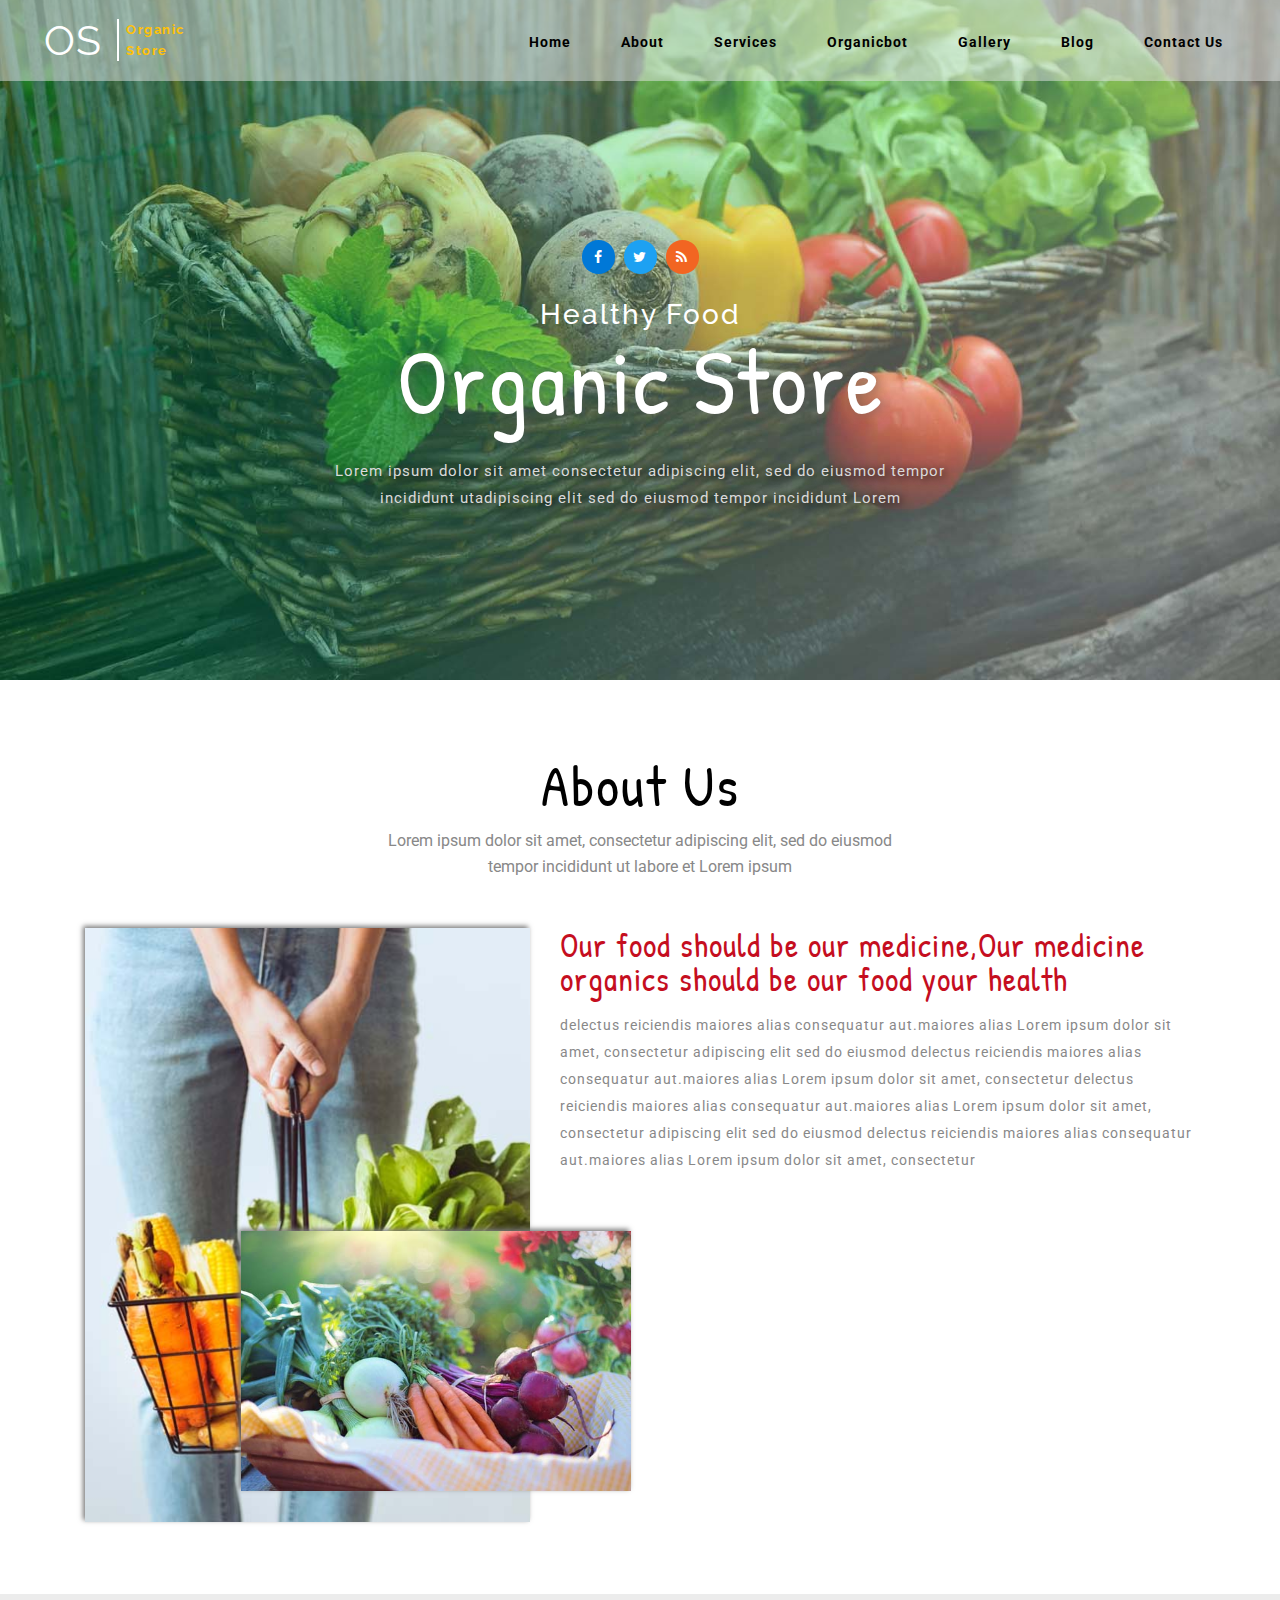
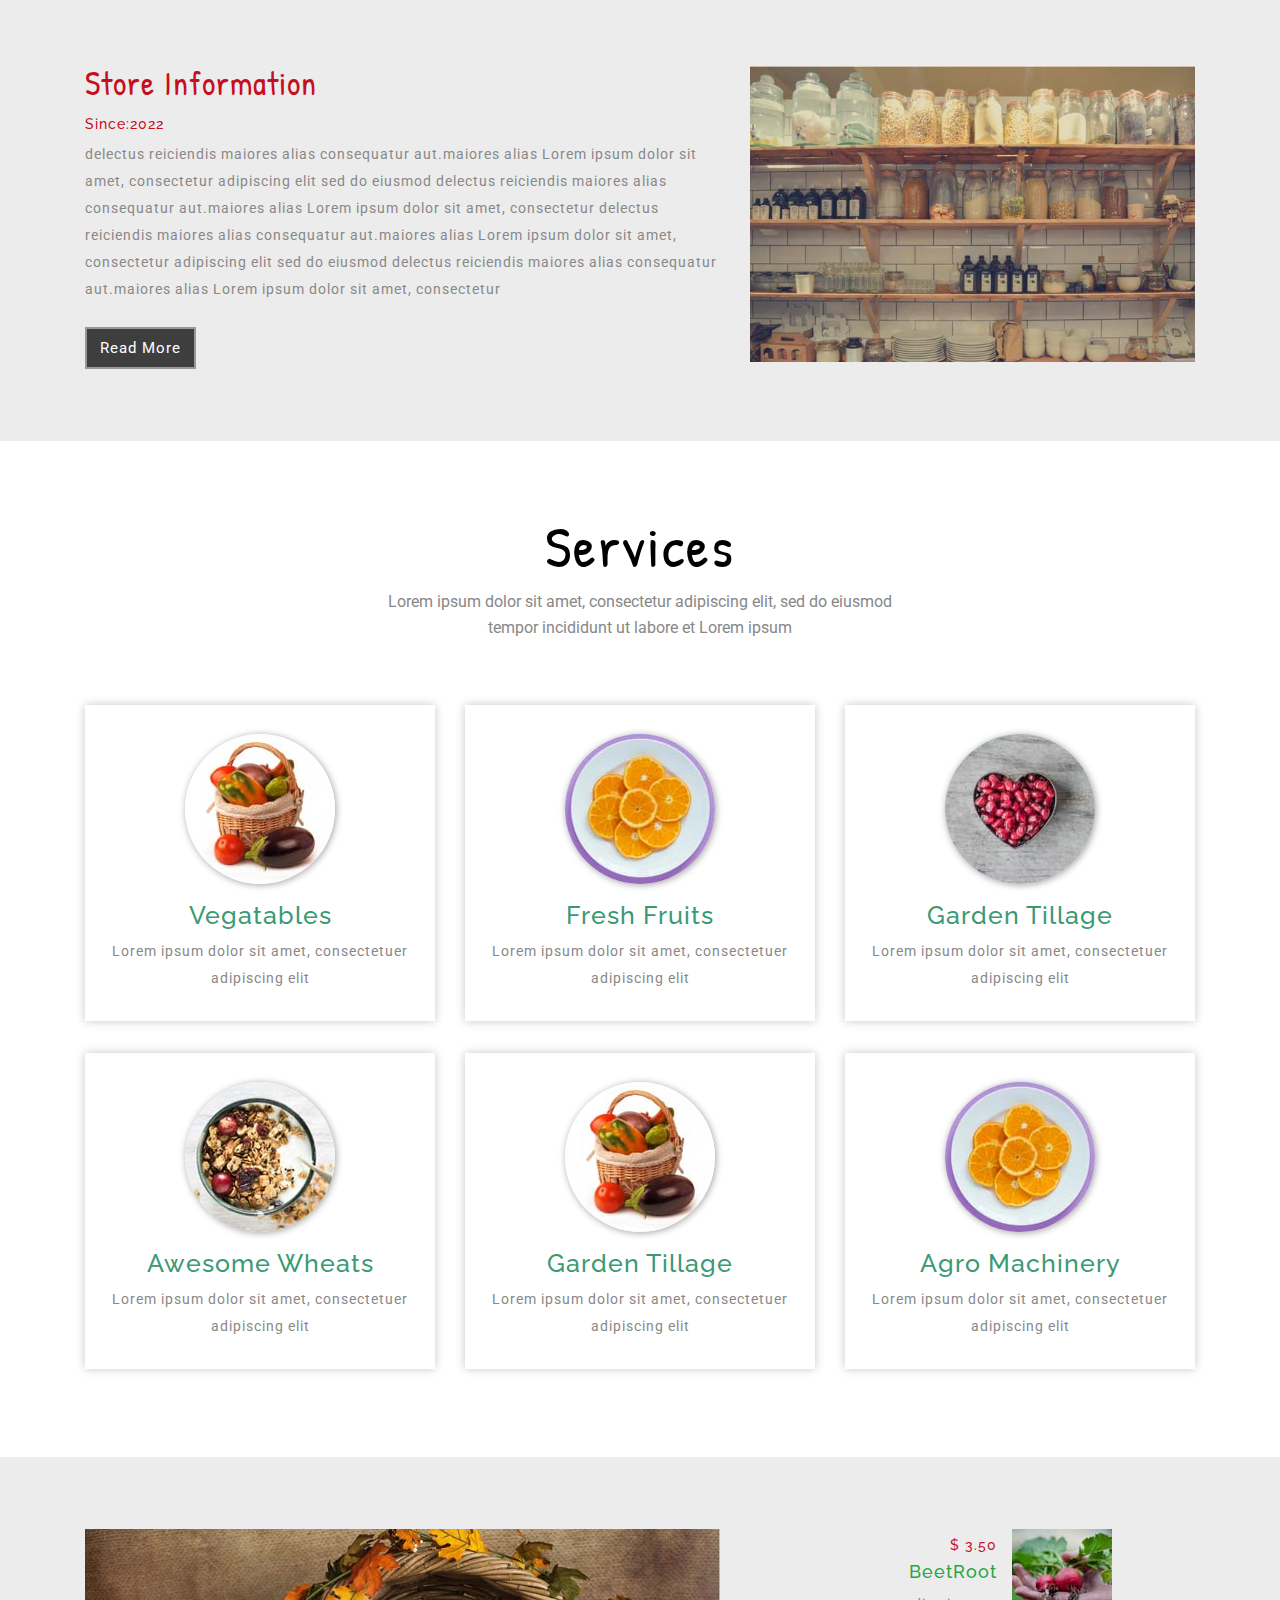
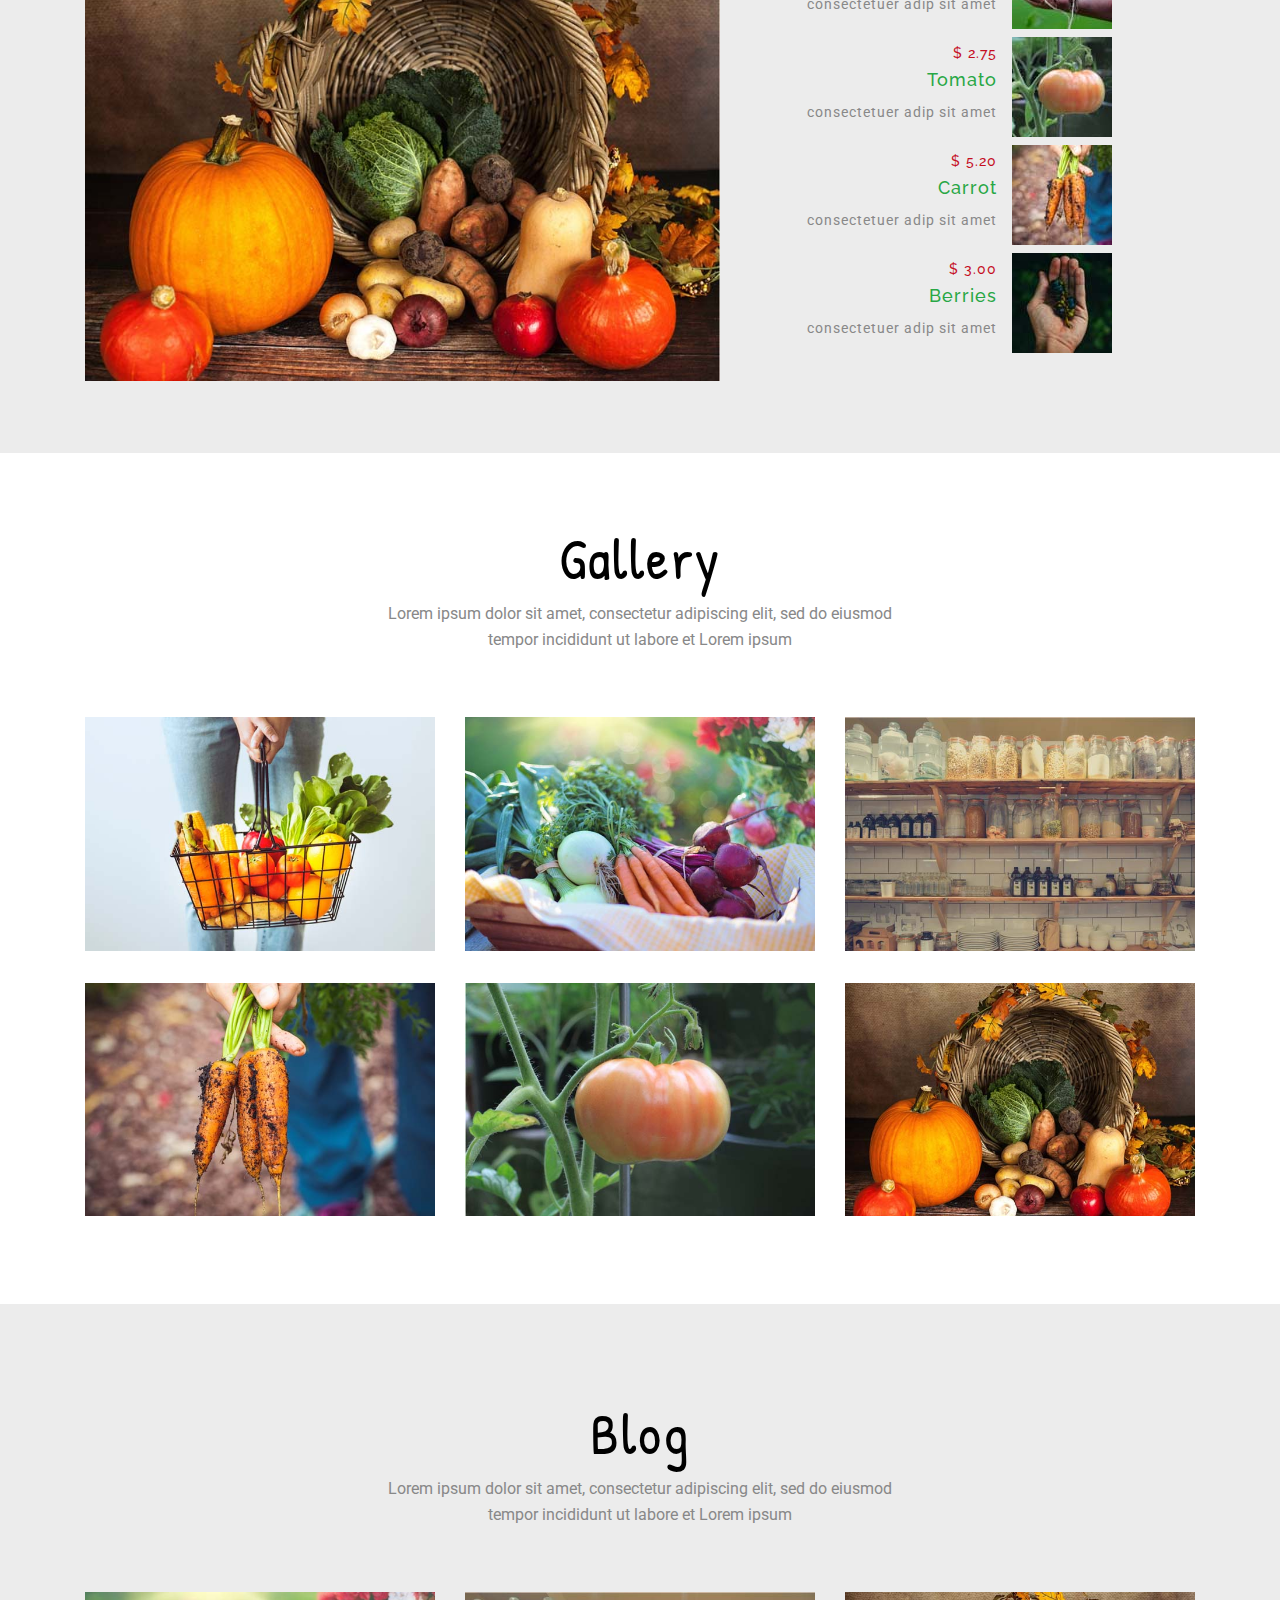
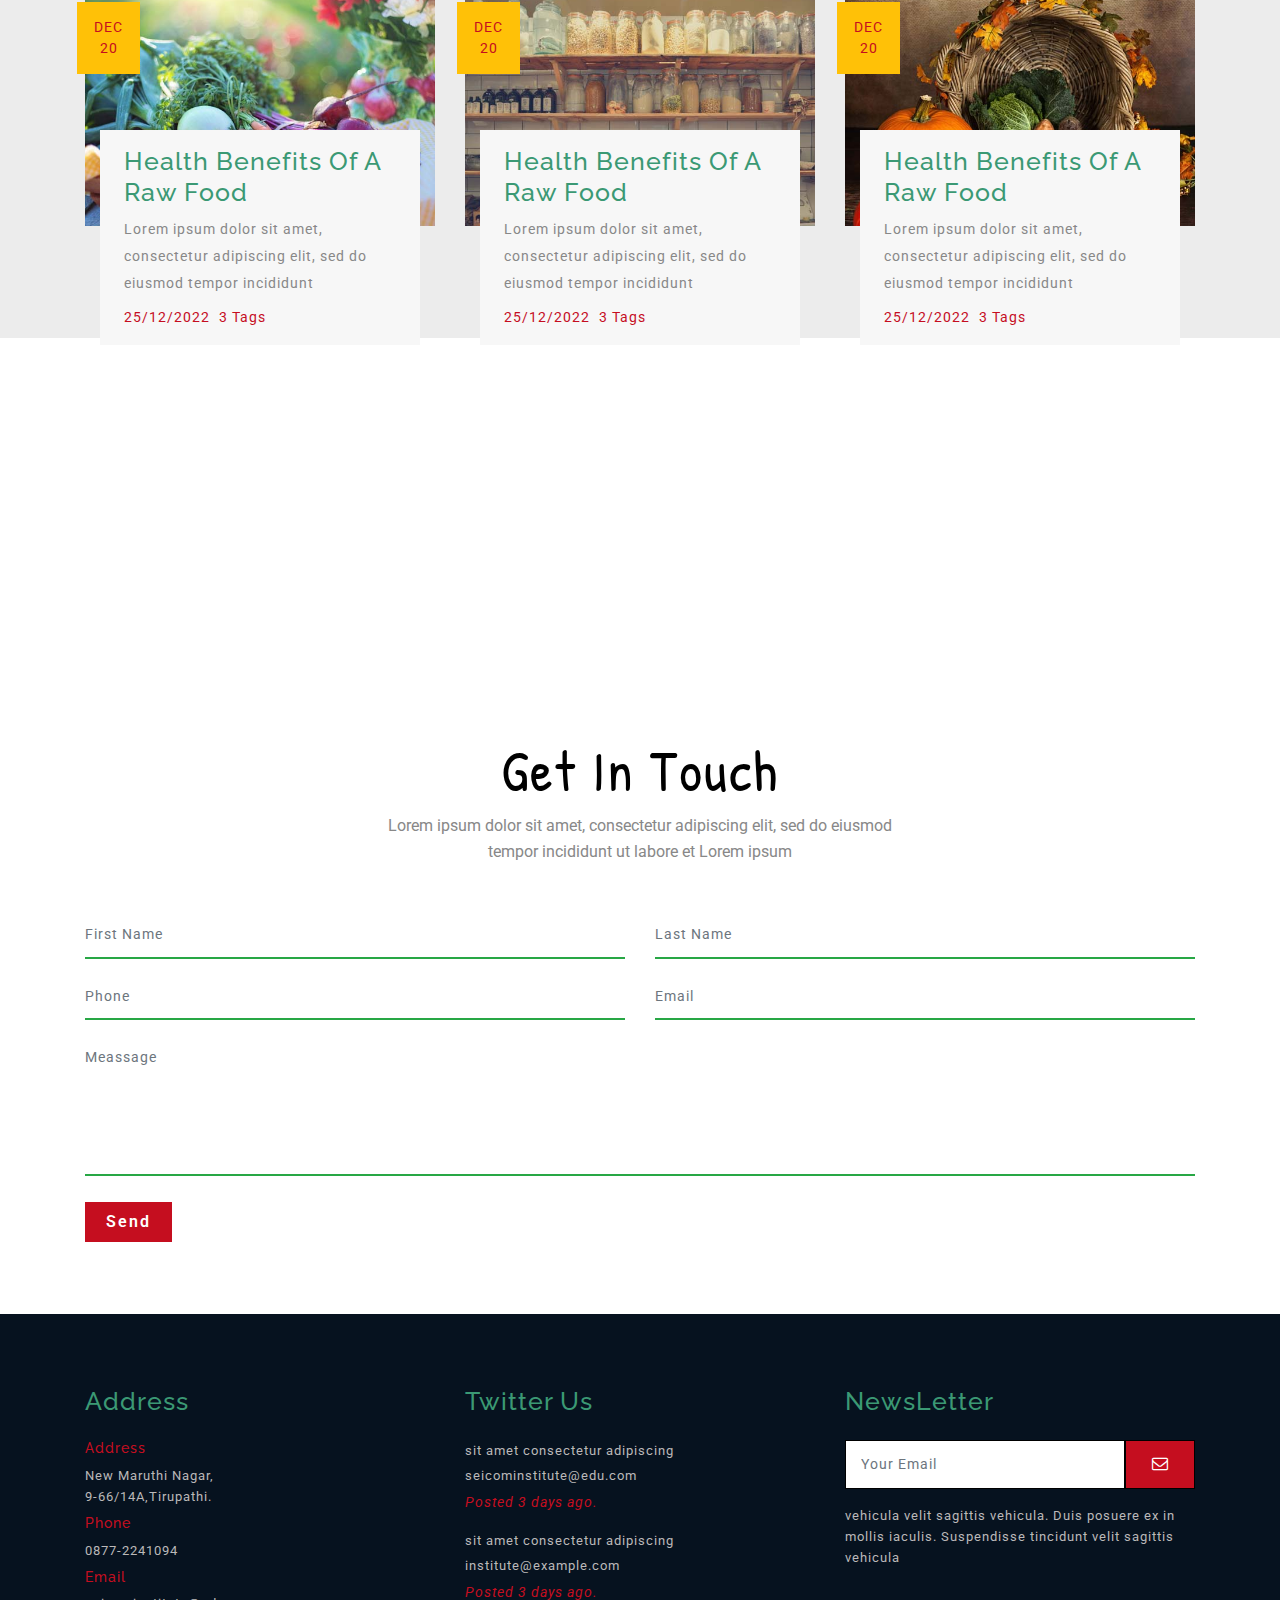
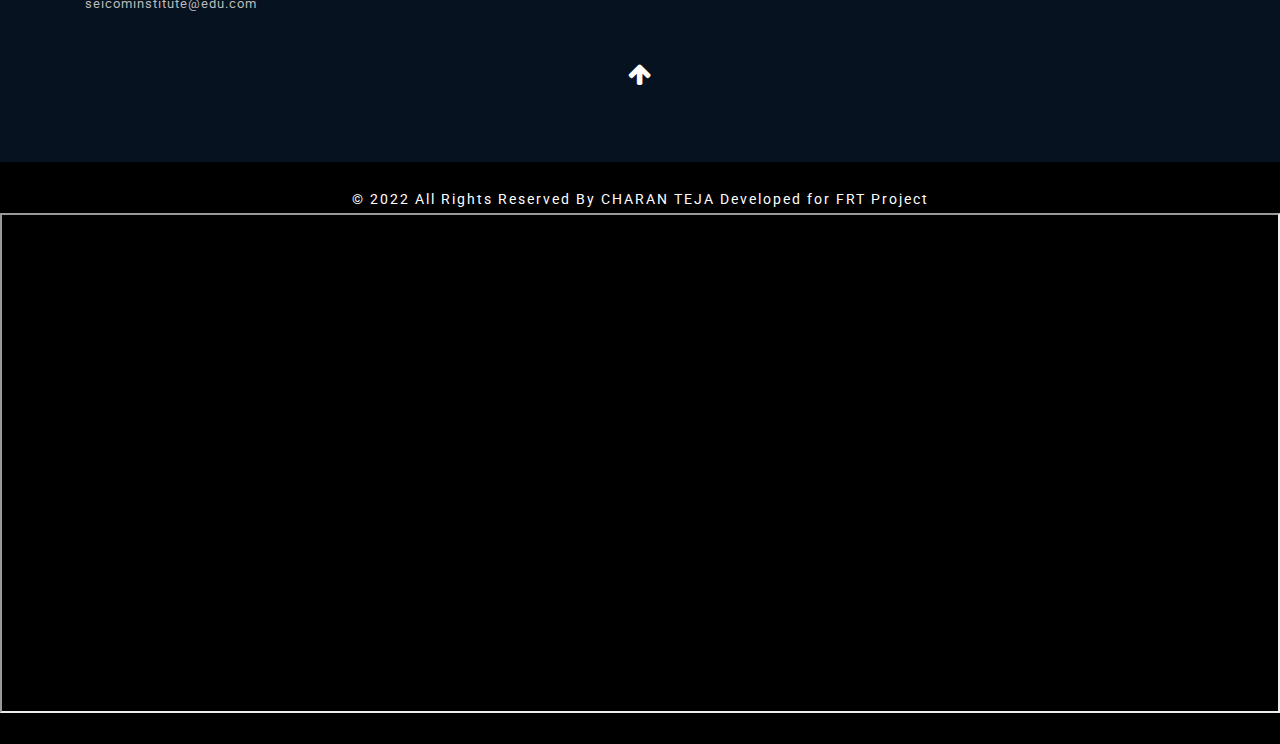
<file: index.html>
<!DOCTYPE html>
<html lang="zxx">

<head>
  <title>Organic Store Agriculture Category bootstrap Responsive web Template| Home :: w3layouts</title>
  <!--meta tags -->
  <meta charset="UTF-8">
  <meta name="viewport" content="width=device-width, initial-scale=1">
  <meta name="keywords" content="Organic Store Responsive web template, Bootstrap Web Templates, Flat Web Templates, Android Compatible web template, 
         Smartphone Compatible web template, free webdesigns for Nokia, Samsung, LG, SonyEricsson, Motorola web design"
  />
  <script>
    addEventListener("load", function () {
      setTimeout(hideURLbar, 0);
    }, false);


    function hideURLbar() {
      window.scrollTo(0, 1);
    }
  </script>
  <!--booststrap-->
  <link href="css/bootstrap.min.css" rel="stylesheet" type="text/css" media="all">
  <!--//booststrap end-->
  <!-- font-awesome icons -->
  <link href="css/font-awesome.min.css" rel="stylesheet">
  <!-- //font-awesome icons -->
  <!--stylesheets-->
  <link href="css/style.css" rel='stylesheet' type='text/css' media="all">
  <!--//stylesheets-->
  <link href="//fonts.googleapis.com/css?family=Raleway:400,500,600,700" rel="stylesheet">
  <link href="//fonts.googleapis.com/css?family=Patrick+Hand" rel="stylesheet">
  <link href="//fonts.googleapis.com/css?family=Roboto:400,500,700" rel="stylesheet">
</head>

<body>
  <!-- //banner -->
  <div class="banner-left-side" id="home">
    <!-- header -->
    <div class="headder-top">
      <!-- nav -->
      <nav>
        <div id="logo">
          <h1>
            <a href="index.html">OS</a>
          </h1>
        </div>
        <div class="sub-headder position-relative">
          <h6>
            <a href="index.html">Organic
              <br>Store</a>
          </h6>
        </div>
        <label for="drop" class="toggle">Menu</label>
        <input type="checkbox" id="drop">
        <ul class="menu mt-2">
          <li class="active">
            <a href="index.html">Home</a>
          </li>
          <li>
            <a href="#about">About</a>
          </li>
          <li>
            <a href="#service">Services</a>
          </li>
          <li>
            <!-- First Tier Drop Down -->
            <!--<label for="drop-2" class="toggle toogle-2">Dropdown <span class="fa fa-angle-down" aria-hidden="true"></span>
              </label>
              <a href="#">Dropdown <span class="fa fa-angle-down" aria-hidden="true"></span></a>
              <input type="checkbox" id="drop-2">
              <ul>
                <li><a href="organicbot.html" class="drop-text">organicbot</a></li>
                <li><a href="gallery.html" class="drop-text">Gallery</a></li>
                <li><a href="menu.html" class="drop-text">Menu</a></li>
                <li><a href="recipe.html" class="drop-text">Recipes</a></li>
              
              </ul>
            </li>-->
            <li>
              <a href="#organicbot">organicbot</a>
            </li>
            <li>
              <a href="#gallery">Gallery</a>
            </li>
            <li>
              <a href="#blog">Blog</a>
            </li>
            <li>
              <a href="#contact">Contact Us</a>
            </li>
        </ul>
      </nav>
      <!-- //nav -->
    </div>
    <!-- //header -->
    <!-- banner -->
    <div class="main-banner text-center">
      <div class="container">
        <div class="social-icons mb-lg-4 mb-3">
          <ul>
            <li class="facebook">
              <a href="#">
                <span class="fa fa-facebook"></span>
              </a>
            </li>
            <li class="twitter">
              <a href="#">
                <span class="fa fa-twitter"></span>
              </a>
            </li>
            <li class="rss">
              <a href="#">
                <span class="fa fa-rss"></span>
              </a>
            </li>
          </ul>
        </div>
        <div class="banner-right-txt">
          <h5 class="mb-sm-3 mb-2">Healthy Food</h5>
          <h4>Organic Store </h4>
        </div>
        <div class="slide-info-txt">
          <p>Lorem ipsum dolor sit amet consectetur adipiscing elit, sed do eiusmod tempor incididunt utadipiscing elit sed
            do eiusmod tempor incididunt Lorem</p>
        </div>
      </div>
    </div>
  </div>
  <!-- //banner -->
  <!-- about -->
  <section class="about py-lg-4 py-md-4 py-sm-3 py-3" id="about">
    <div class="container py-lg-5 py-md-4 py-sm-4 py-3">
      <h3 class="title text-center mb-2">About Us</h3>
      <div class="title-w3ls-text text-center mb-lg-5 mb-md-4 mb-sm-4 mb-3">
        <p>Lorem ipsum dolor sit amet, consectetur adipiscing elit, sed do eiusmod tempor incididunt ut labore et Lorem ipsum
        </p>
      </div>
      <div class="row">
        <div class="col-lg-5 video-info-img text-center position-relative">
          <div class="abut-img-w3l">
            <img src="images/bb1.jpg" alt="" class="img-fluid">
          </div>
          <div class="abut-img-two">
            <img src="images/bb2.jpg" alt="" class="img-fluid">
          </div>
        </div>
        <div class="col-lg-7 left-abut-txt ">
          <div class="about-right-grid">
            <h2 class="mb-3">Our food should be our medicine,Our medicine organics should be our food your health</h2>
            <p>delectus reiciendis maiores alias consequatur aut.maiores alias Lorem ipsum dolor sit amet, consectetur adipiscing
              elit sed do eiusmod delectus reiciendis maiores alias consequatur aut.maiores alias Lorem ipsum dolor sit amet,
              consectetur delectus reiciendis maiores alias consequatur aut.maiores alias Lorem ipsum dolor sit amet, consectetur
              adipiscing elit sed do eiusmod delectus reiciendis maiores alias consequatur aut.maiores alias Lorem ipsum
              dolor sit amet, consectetur</p>
          </div>
        </div>
      </div>
    </div>
  </section>
  <!--//about -->
  <!-- store-info -->
  <section class="store-info py-lg-4 py-md-4 py-sm-3 py-3">
    <div class="container py-lg-5 py-md-4 py-sm-4 py-3">
      <div class="row">
        <div class="col-lg-7 store-details">
          <h4 class="mb-3">Store Information</h4>
          <h6 class="mb-2">Since:2022</h6>
          <p>delectus reiciendis maiores alias consequatur aut.maiores alias Lorem ipsum dolor sit amet, consectetur adipiscing
            elit sed do eiusmod delectus reiciendis maiores alias consequatur aut.maiores alias Lorem ipsum dolor sit amet,
            consectetur delectus reiciendis maiores alias consequatur aut.maiores alias Lorem ipsum dolor sit amet, consectetur
            adipiscing elit sed do eiusmod delectus reiciendis maiores alias consequatur aut.maiores alias Lorem ipsum dolor
            sit amet, consectetur</p>
          <div class="view-buttn mt-md-4 mt-3">
            <a href="#blog">Read More</a>
          </div>
        </div>

        <div class="col-lg-5 store-image-right">
          <img src="images/bb3.jpg" alt="" class="img-fluid">
        </div>
      </div>
    </div>
  </section>
  <!--//store-info -->
  <!-- service -->
  <section class="service py-lg-4 py-md-4 py-sm-3 py-3" id="service">
    <div class="container py-lg-5 py-md-4 py-sm-4 py-3">
      <h3 class="title text-center mb-2">Services</h3>
      <div class="title-w3ls-text text-center mb-lg-5 mb-md-4 mb-sm-4 mb-3">
        <p>Lorem ipsum dolor sit amet, consectetur adipiscing elit, sed do eiusmod tempor incididunt ut labore et Lorem ipsum
        </p>
      </div>
      <div class="row">
        <div class="col-lg-4 col-md-6 col-sm-6 ser-icon text-center my-3">
          <div class="grid-wthree-service">
            <img src="images/ab1.jpg" alt="news image" class="img-fluid">
            <div class="ser-text-wthree mt-3">
              <h4>
                Vegatables
              </h4>
              <p class="mt-2">Lorem ipsum dolor sit amet, consectetuer adipiscing elit</p>
            </div>
          </div>
        </div>
        <div class="col-lg-4 col-md-6 col-sm-6 ser-icon text-center my-3">
          <div class="grid-wthree-service">
            <img src="images/ab2.jpg" alt="news image" class="img-fluid">
            <div class="ser-text-wthree mt-3">
              <h4>
                Fresh Fruits
              </h4>
              <p class="mt-2">Lorem ipsum dolor sit amet, consectetuer adipiscing elit</p>
            </div>
          </div>
        </div>
        <div class="col-lg-4 col-md-6 col-sm-6 ser-icon text-center my-3">
          <div class="grid-wthree-service">
            <img src="images/ab3.jpg" alt="news image" class="img-fluid">
            <div class="ser-text-wthree mt-3">
              <h4>
                Garden Tillage
              </h4>
              <p class="mt-2">Lorem ipsum dolor sit amet, consectetuer adipiscing elit</p>
            </div>
          </div>
        </div>
        <div class="col-lg-4 col-md-6 col-sm-6 ser-icon text-center my-3">
          <div class="grid-wthree-service">
            <img src="images/ab4.jpg" alt="news image" class="img-fluid">
            <div class="ser-text-wthree mt-3">
              <h4>
                Awesome Wheats
              </h4>
              <p class="mt-2">Lorem ipsum dolor sit amet, consectetuer adipiscing elit</p>
            </div>
          </div>
        </div>
        <div class="col-lg-4 col-md-6 col-sm-6 ser-icon text-center my-3">
          <div class="grid-wthree-service">
            <img src="images/ab1.jpg" alt="news image" class="img-fluid">
            <div class="ser-text-wthree mt-3">
              <h4>
                Garden Tillage
              </h4>
              <p class="mt-2">Lorem ipsum dolor sit amet, consectetuer adipiscing elit</p>
            </div>
          </div>
        </div>
        <div class="col-lg-4 col-md-6 col-sm-6 ser-icon text-center my-3">
          <div class="grid-wthree-service">
            <img src="images/ab2.jpg" alt="news image" class="img-fluid">
            <div class="ser-text-wthree mt-3">
              <h4>
                Agro Machinery
              </h4>
              <p class="mt-2">Lorem ipsum dolor sit amet, consectetuer adipiscing elit</p>
            </div>
          </div>
        </div>
      </div>
    </div>
  </section>
  <!--//service -->
  <!-- vegetable-info -->
  <section class="veg-info py-lg-4 py-md-4 py-sm-3 py-3">
    <div class="container py-lg-5 py-md-4 py-sm-4 py-3">
      <div class="row">
        <div class="col-lg-7">
          <img src="images/bb4.jpg" alt="news image" class="img-fluid">
        </div>
        <div class="col-lg-5 veg-list-text">
          <div class="row mb-2">
            <div class="col-lg-7 col-md-7 col-sm-7 col-7 text-right py-lg-2 py-1 w3three-veg-org">
              <h6>$ 3.50</h6>
              <h5 class="my-2">BeetRoot</h5>
              <p>consectetuer adip sit amet</p>
            </div>
            <div class="col-lg-5 col-md-5 col-sm-5 col-5 p-0">
              <img src="images/v1.jpg" alt="news image" class="img-fluid">
            </div>
          </div>
          <div class="row mb-2">
            <div class="col-lg-7 col-md-7 col-sm-7 col-7 text-right py-2 py-1 w3three-veg-org">
              <h6>$ 2.75</h6>
              <h5 class="my-2">Tomato</h5>
              <p>consectetuer adip sit amet</p>
            </div>
            <div class="col-lg-5 col-md-5 col-sm-5 col-5 p-0">
              <img src="images/v2.jpg" alt="news image" class="img-fluid">
            </div>
          </div>
          <div class="row mb-2">
            <div class="col-lg-7 col-md-7 col-sm-7 col-7 text-right py-2 py-1 w3three-veg-org">
              <h6>$ 5.20</h6>
              <h5 class="my-2">Carrot</h5>
              <p>consectetuer adip sit amet</p>
            </div>
            <div class="col-lg-5 col-md-5 col-sm-5 col-5 p-0">
              <img src="images/v3.jpg" alt="news image" class="img-fluid">
            </div>
          </div>
          <div class="row">
            <div class="col-lg-7 col-md-7 col-sm-7 col-7 text-right py-2 py-1 w3three-veg-org">
              <h6>$ 3.00</h6>
              <h5 class="my-2">Berries</h5>
              <p>consectetuer adip sit amet</p>
            </div>
            <div class="col-lg-5 col-md-5 col-sm-5 col-5 p-0">
              <img src="images/v4.jpg" alt="news image" class="img-fluid">
            </div>
          </div>
        </div>
      </div>
    </div>
  </section>
  <!--//vegetable-info -->
  <!-- gallery -->
  <section class="gallery py-lg-4 py-md-3 py-sm-3 py-3" id="gallery">
    <div class="container py-lg-5 py-md-4 py-sm-4 py-3">
      <h3 class="title text-center mb-2">Gallery </h3>
      <div class="title-w3ls-text text-center mb-lg-5 mb-md-4 mb-sm-4 mb-3">
        <p>Lorem ipsum dolor sit amet, consectetur adipiscing elit, sed do eiusmod tempor incididunt ut labore et Lorem ipsum
        </p>
      </div>
      <div class="row gallery-info">
        <div class="col-lg-4 col-md-6 col-sm-6 gallery-img-grid my-3">
          <div class="gallery-grids">
            <a href="#gal1">
              <img src="images/g1.jpg" alt="news image" class="img-fluid">
            </a>
          </div>
        </div>
        <div class="col-lg-4 col-md-6 col-sm-6 gallery-img-grid my-3">
          <div class="gallery-grids">
            <a href="#gal2">
              <img src="images/bb2.jpg" alt="news image" class="img-fluid">
            </a>
          </div>
        </div>
        <div class="col-lg-4 col-md-6 col-sm-6 gallery-img-grid my-3">
          <div class="gallery-grids">
            <a href="#gal3">
              <img src="images/bb3.jpg" alt="news image" class="img-fluid">
            </a>
          </div>
        </div>
        <div class="col-lg-4 col-md-6 col-sm-6 gallery-img-grid my-3">
          <div class="gallery-grids">
            <a href="#gal4">
              <img src="images/g2.jpg" alt="news image" class="img-fluid">
            </a>
          </div>
        </div>
        <div class="col-lg-4 col-md-6 col-sm-6 gallery-img-grid my-3">
          <div class="gallery-grids">
            <a href="#gal5">
              <img src="images/g3.jpg" alt="news image" class="img-fluid">
            </a>
          </div>
        </div>
        <div class="col-lg-4 col-md-6 col-sm-6 gallery-img-grid my-3">
          <div class="gallery-grids">
            <a href="#gal6">
              <img src="images/g4.jpg" alt="news image" class="img-fluid">
            </a>
          </div>
        </div>
      </div>
      <!-- popup-->
      <div id="gal1" class="popup-effect">
        <div class="popup">
          <img src="images/g1.jpg" alt="Popup Image" class="img-fluid">
          <a class="close" href="#gallery">×</a>
        </div>
      </div>
      <!-- //popup -->
      <!-- popup-->
      <div id="gal2" class="popup-effect">
        <div class="popup">
          <img src="images/bb2.jpg" alt="Popup Image" class="img-fluid">
          <a class="close" href="#gallery">×</a>
        </div>
      </div>
      <!-- //popup -->
      <!-- popup-->
      <div id="gal3" class="popup-effect">
        <div class="popup">
          <img src="images/bb3.jpg" alt="Popup Image" class="img-fluid">
          <a class="close" href="#gallery">×</a>
        </div>
      </div>
      <!-- //popup -->
      <!-- popup-->
      <div id="gal4" class="popup-effect">
        <div class="popup">
          <img src="images/g2.jpg" alt="Popup Image" class="img-fluid">
          <a class="close" href="#gallery">×</a>
        </div>
      </div>
      <!-- //popup -->
      <!-- popup-->
      <div id="gal5" class="popup-effect">
        <div class="popup">
          <img src="images/g3.jpg" alt="Popup Image" class="img-fluid">
          <a class="close" href="#gallery">×</a>
        </div>
      </div>
      <!-- //popup -->
      <!-- popup-->
      <div id="gal6" class="popup-effect">
        <div class="popup">
          <img src="images/g4.jpg" alt="Popup Image" class="img-fluid">
          <a class="close" href="#gallery">×</a>
        </div>
      </div>
      <!-- //popup -->
    </div>
  </section>
  <!--//gallery -->
  <!-- blog -->
  <section class="blog py-lg-5 py-md-4 py-sm-3 py-3" id="blog">
    <div class="container py-lg-5 py-md-4 py-sm-4 py-3">
      <h3 class="title text-center mb-2">Blog</h3>
      <div class="title-w3ls-text text-center mb-lg-5 mb-md-4 mb-sm-4 mb-3">
        <p>Lorem ipsum dolor sit amet, consectetur adipiscing elit, sed do eiusmod tempor incididunt ut labore et Lorem ipsum
        </p>
      </div>
      <div class="row">
        <div class="blog-wthree-color col-lg-4 position-relative my-3">
          <div class="w3ls-post-img">
            <img src="images/bb2.jpg" class="img-fluid" alt="">
            <div class="blog-info">
              <a href="#about">
                <ul>
                  <li>DEC</li>
                  <li>20</li>
                </ul>
              </a>
            </div>
          </div>
          <div class="blog-txt-info">
            <h4 class="mb-2">
              <a href="#about">Health Benefits of a Raw Food </a>
            </h4>
            <p>Lorem ipsum dolor sit amet, consectetur adipiscing elit, sed do eiusmod tempor incididunt</p>
            <div class="news-date-list pt-2">
              <ul>
                <li class="mr-1">
                  <a href="#">25/12/2022</a>
                </li>
                <li>
                  <a href="#">3 Tags</a>
                </li>
              </ul>
            </div>
          </div>
        </div>
        <div class="blog-wthree-color col-lg-4 position-relative my-3">
          <div class="w3ls-post-img">
            <img src="images/bb3.jpg" class="img-fluid" alt="">
            <div class="blog-info">
              <a href="#about">
                <ul>
                  <li>DEC</li>
                  <li>20</li>
                </ul>
              </a>
            </div>
          </div>
          <div class="blog-txt-info">
            <h4 class="mb-2">
              <a href="#about">Health Benefits of a Raw Food </a>
            </h4>
            <p>Lorem ipsum dolor sit amet, consectetur adipiscing elit, sed do eiusmod tempor incididunt</p>
            <div class="news-date-list pt-2">
              <ul>
                <li class="mr-1">
                  <a href="#">25/12/2022</a>
                </li>
                <li>
                  <a href="#">3 Tags</a>
                </li>
              </ul>
            </div>
          </div>
        </div>
        <div class="blog-wthree-color col-lg-4 position-relative my-3">
          <div class="w3ls-post-img">
            <img src="images/g4.jpg" class="img-fluid" alt="">
            <div class="blog-info">
              <a href="#about">
                <ul>
                  <li>DEC</li>
                  <li>20</li>
                </ul>
              </a>
            </div>
          </div>
          <div class="blog-txt-info">
            <h4 class="mb-2">
              <a href="#about">Health Benefits of a Raw Food </a>
            </h4>
            <p>Lorem ipsum dolor sit amet, consectetur adipiscing elit, sed do eiusmod tempor incididunt</p>
            <div class="news-date-list pt-2">
              <ul>
                <li class="mr-1">
                  <a href="#">25/12/2022</a>
                </li>
                <li>
                  <a href="#">3 Tags</a>
                </li>
              </ul>
            </div>
          </div>
        </div>
      </div>
    </div>
  </section>
  <!--//blog -->
  <section>
    <div class="container-fulid">
      <div class="address_mail_footer_grids">
        <iframe src="https://www.google.com/maps/embed?pb=!1m14!1m8!1m3!1d3539.812628729253!2d153.014155!3d-27.4750921!3m2!1i1024!2i768!4f13.1!3m3!1m2!1s0x6b915a0835840a2f%3A0xdd5e3f5c208dc0e1!2sMelbourne+St%2C+South+Brisbane+QLD+4101%2C+Australia!5e0!3m2!1sen!2sin!4v1492257477691"></iframe>
      </div>
    </div>
  </section>
  <!-- contact -->
  <section class="contact py-lg-4 py-md-4 py-sm-3 py-3" id="contact">
    <div class="container py-lg-5 py-md-4 py-sm-4 py-3">
      <h3 class="title text-center mb-2">Get In Touch</h3>
      <div class="title-w3ls-text text-center mb-lg-5 mb-md-4 mb-sm-4 mb-3">
        <p>Lorem ipsum dolor sit amet, consectetur adipiscing elit, sed do eiusmod tempor incididunt ut labore et Lorem ipsum
        </p>
      </div>
      <div class="contact-form">
        <form action="#" method="post">
          <div class="row">
            <div class="col-lg-6 col-md-6 col-sm-6 form-group contact-forms">
              <input type="text" class="form-control" placeholder="First Name" required="">
            </div>
            <div class="col-lg-6 col-md-6 col-sm-6 form-group contact-forms">
              <input type="text" class="form-control" placeholder="Last Name" required="">
            </div>
          </div>
          <div class="row">
            <div class="col-lg-6 col-md-6 col-sm-6 form-group contact-forms">
              <input type="text" class="form-control" placeholder="Phone" required="">

            </div>
            <div class="col-lg-6 col-md-6 col-sm-6 form-group contact-forms">
              <input type="email" class="form-control" placeholder="Email" required="">
            </div>
          </div>
          <div class="form-group contact-forms">
            <textarea class="form-control" placeholder="Meassage" required=""></textarea>
          </div>
          <button type="submit" class="btn sent-butnn btn-lg">Send</button>
        </form>
      </div>
    </div>
  </section>
  <!-- footer -->
  <section class="footer-w3layouts-bottem py-lg-4 py-md-3 py-sm-3 py-3">
    <div class="container py-lg-5 py-md-5 py-sm-4 py-3">
      <div class="row ">
        <div class="footer-bottom-info col-lg-4 col-md-4 ">
          <h4 class="pb-lg-4 pb-md-3 pb-3 ">Address</h4>
          <div class="bottom-para ">
            <div class="footer-office-hour">
              <ul>
                <li class="mb-2">
                  <h6>Address</h6>
                </li>
                <li>
                  <p>New Maruthi Nagar,
                    <br>9-66/14A,Tirupathi.</p>
                </li>
              </ul>
              <ul>
                <li class="my-2">
                  <h6>Phone</h6>
                </li>
                <li>
                  <p>0877-2241094</p>
                </li>
                <li class="my-2">
                  <h6>Email</h6>
                </li>
                <li>
                  <p>
                    <a href="mailto:seicominstitute@edu.com">seicominstitute@edu.com</a>
                  </p>
                </li>
              </ul>
            </div>
          </div>
        </div>
        <div class="footer-bottom-info col-lg-4 col-md-4 ">
          <h4 class="pb-lg-4 pb-md-3 pb-3 ">Twitter Us</h4>
          <div class="footer-office-hour">
            <ul>
              <li>
                <p>sit amet consectetur adipiscing</p>
              </li>
              <li class="my-1">
                <p>
                  <a href="mailto:info@example.com">seicominstitute@edu.com</a>
                </p>
              </li>
              <li class="mb-3">
                <span class="font-italic">Posted 3 days ago.</span>
              </li>
              <li>
                <p>sit amet consectetur adipiscing</p>
              </li>
              <li class="my-1">
                <p>
                  <a href="mailto:info@example.com">institute@example.com</a>
                </p>
              </li>
              <li>
                <span class="font-italic">Posted 3 days ago.</span>
              </li>
            </ul>
          </div>
        </div>
        <div class="footer-bottom-info col-lg-4 col-md-4 ">
          <h4 class="pb-lg-4 pb-md-3 pb-3 ">NewsLetter</h4>
          <div class="newsletter">
            <form action="#" method="post" class="d-flex">
              <input type="email" name="Your Email" class="form-control" placeholder="Your Email" required="">
              <button class="btn1">
                <span class="fa fa-envelope-o" aria-hidden="true"></span>
              </button>
            </form>
          </div>
          <div class="footer-office-hour mt-3">
            <p>vehicula velit sagittis vehicula. Duis posuere ex in mollis iaculis. Suspendisse tincidunt velit sagittis vehicula</p>
          </div>
        </div>
      </div>
      <!-- move icon -->
      <div class="text-center mt-lg-5 mt-md-4 mt-3">
        <a href="#home" class="move-top text-center mt-3">
          <span class="fa fa-arrow-up" aria-hidden="true"></span>
        </a>
      </div>
      <!--//move icon -->
    </div>
  </section>
  <!--footer-copy-right -->
  <footer class="bottem-wthree-footer text-center py-md-4 py-3">
    <p class="copy-footer-29">© 2022 All Rights Reserved By CHARAN TEJA Developed for FRT Project</a></p>
    <iframe src='https://webchat.botframework.com/embed/organicbot-pisfpa1?s=p5y5mg14KOo.ctkI4k7Y8J_mCWlBpM1wPDuDCy3Usodt9ZRZ7F_mI8c'  style='min-width: 400px; width: 100%; min-height: 500px;'></iframe>
  </footer>
  <!--//footer-copy-right -->

</body>

</html>
</file>
<file: css/style.css>
html,
body {
padding: 0;
margin: 0;
background: #fff;
letter-spacing: 1px;
font-family: 'Roboto', sans-serif;
}
html {
scroll-behavior: smooth;
}
body a {
outline: none;
transition: 0.5s all;
-webkit-transition: 0.5s all;
-moz-transition: 0.5s all;
-o-transition: 0.5s all;
-ms-transition: 0.5s all;
text-decoration: none;
}
body a:hover {
text-decoration: none;
}
body a:focus,
a:hover {
text-decoration: none;
}
input[type="button"],
input[type="submit"] {
transition: 0.5s all;
-webkit-transition: 0.5s all;
-moz-transition: 0.5s all;
-o-transition: 0.5s all;
-ms-transition: 0.5s all;
letter-spacing: 1px;
font-family: 'Roboto', sans-serif;
}
select,input[type="email"],input[type="text"],input[type=password],
input[type="button"],input[type="submit"],textarea,span{
font-family: 'Roboto', sans-serif;
transition:0.5s all;
-webkit-transition:0.5s all;
-moz-transition:0.5s all;
-o-transition:0.5s all;
-ms-transition:0.5s all;
letter-spacing: 1px;
}
h1,
h2,
h3,
h4,
h5,
h6 {
margin: 0;
padding: 0;
font-family: 'Raleway', sans-serif;
letter-spacing: 1px;
}
p {
margin: 0;
padding: 0;
letter-spacing: 1px;
font-family: 'Roboto', sans-serif;
}
ul {
margin: 0;
padding: 0;
list-style-type: none;
}

/*-- //Reset-Code --*/
h3.title {
    font-size: 60px;
    color: #000;
    letter-spacing: 2px;
    font-weight: 400;
    text-transform: capitalize;
font-family: 'Patrick Hand', cursive;
}
.title-w3ls-text p {
    font-size: 16px;
    color: #888;
    letter-spacing:0px;
    line-height: 26px;
    padding: 0em 18em;
}
.ser-text-wthree h4,.blog-txt-info h4 a,.footer-bottom-info h4{
    font-size: 25px;
    color:#3b9974;
    text-transform: capitalize;
}
.sent-butnn:hover,.view-buttn a:hover {
    opacity: .8;
}
p{
    font-size: 14px;
    color: #888;
    letter-spacing: 1px;
	line-height: 27px;
}

/* navigation */


/* CSS Document */

.toggle-2,
.toggle,
[id^=drop] {
  display: none;
}


/* Giving a background-color to the nav container. */

nav {
  margin: 0;
  padding: 0;
}
#logo a {
    float: left;
    display: initial;
    font-weight: 400;
    font-size: 43px;
    letter-spacing: 1px;
    color: #fff;
    padding: 0px 12px;
}
.sub-headder h6 a {
    font-size: 13px;
    position: absolute;
    top: 3px;
    border: none;
    border-left: 2px solid #fff;
    left: 89px;
    padding-left: 7px;
    line-height: 21px;
    color: #ffc107;
    letter-spacing: 1.5px;
    font-weight: bold;
    text-transform: capitalize;
}
/* Since we'll have the "ul li" "float:left"
* we need to add a clear after the container. */

nav:after {
  content: "";
  display: table;
  clear: both;
}


/* Removing padding, margin and "list-style" from the "ul",
* and adding "position:reltive" */

nav ul {
  float: right;
  padding: 0;
  margin: 0;
  list-style: none;
  position: relative;
}


/* Positioning the navigation items inline */

nav ul li {
  margin: 0px;
  display: inline-block;
  float: left;
}


/* Styling the links */

nav ul li a {
    color: #000;
    text-transform: capitalize;
    font-weight: 700;
    font-size: 14px;
    letter-spacing: 1px;
    padding: 8px 25px;
    border-radius: 50px;
    display: inline-block;
    transition: 0.5s all;
    -webkit-transition: 0.5s all;
    -moz-transition: 0.5s all;
    -o-transition: 0.5s all;
    -ms-transition: 0.5s all;
}
nav ul li ul li:hover {
  background: #f8f9fa;
}

.menu li .drop-text:hover {
  color: #000;
  border: none;
}
/* Background color change on Hover */
/*.menu li.active a,.menu li a:hover{border-bottom: 1px solid #d4d4d4;}*/
.menu li a:hover {
  opacity: 0.8;
  color:#000;
  transition: 0.5s all;
  -webkit-transition: 0.5s all;
  -moz-transition: 0.5s all;
  -o-transition: 0.5s all;
  -ms-transition: 0.5s all;
}
/* Hide Dropdowns by Default
* and giving it a position of absolute */

nav ul ul {
  display: none;
  position: absolute;
  top: 33px;
  background: #000;
  padding: 10px;
  border-radius: 4px;
  box-shadow: -1px 1px 5px black;
}


/* Display Dropdowns on Hover */

nav ul li:hover>ul {
  display: inherit;
}


/* Fisrt Tier Dropdown */

nav ul ul li {
  width: 170px;
  float: none;
  display: list-item;
  position: relative;
}

nav ul ul li a {
  color: #fff;
  padding: 5px 10px;
  display: block;
  background: transparent;
}


/* Second, Third and more Tiers	
* We move the 2nd and 3rd etc tier dropdowns to the left
* by the amount of the width of the first tier.
*/

nav ul ul ul li {
  position: relative;
  top: -60px;
  /* has to be the same number as the "width" of "nav ul ul li" */
  left: 170px;
}


/* Change ' +' in order to change the Dropdown symbol */

li>a:only-child:after {
  content: '';
}

a.reqe-button {
  border: 2px solid rgba(255, 255, 255, 0.35);
  border-radius: 4px;
}


/* Media Queries
--------------------------------------------- */

@media(max-width: 800px) {
  nav a {
    font-size: 13px;
  }
}

@media all and (max-width: 767px) {
  #logo {
    display: block;
    padding: 0;
    width: 100%;
    text-align: center;
    float: none;
	
  }
  nav {
    margin: 0;
  }
  /* Hide the navigation menu by default */
  /* Also hide the  */
  .toggle+a,
  .menu {
    display: none;
  }
  /* Stylinf the toggle lable */
  .toggle {
    display: block;
    padding: 6px 17px;
    font-size: 14px;
    text-decoration: none;
    border: none;
    float: right;
    background-color: #5facbe;
    color: #fff;
    border-radius: 50px;
    cursor: pointer;
  }
  .menu .toggle {
    float: none;
    text-align: center;
    margin: auto;
    max-width: 138px;
    padding: 10px 18px;
    font-weight: normal;
    font-size: 15px;
    letter-spacing: 1px;
    transition: 0.5s all;
    -webkit-transition: 0.5s all;
    -moz-transition: 0.5s all;
    -o-transition: 0.5s all;
    -ms-transition: 0.5s all;
  }
  .menu .toggle:hover {
    color: #fff;
    opacity: .8;
    transition: 0.5s all;
    -webkit-transition: 0.5s all;
    -moz-transition: 0.5s all;
    -o-transition: 0.5s all;
    -ms-transition: 0.5s all;
  }
  .toggle:hover {
    color: #000;
    transition: 0.5s all;
    -webkit-transition: 0.5s all;
    -moz-transition: 0.5s all;
    -o-transition: 0.5s all;
    -ms-transition: 0.5s all;
  }
  label.toggle.toogle-2 {
    background: transparent;
    text-transform: capitalize;
    font-size: 14px;
    color: #fff;
  }
  /* Display Dropdown when clicked on Parent Lable */
  [id^=drop]:checked+ul {
    display: block;
    background: #fff;
    padding: 15px 0;
    text-align: center;
    width: 100%;
  }
  /* Change menu item's width to 100% */
 nav ul li {
    display: block;
    width: 100%;
    padding:2px 0;
  }
  nav ul ul .toggle,
  nav ul ul a {
    padding: 0 40px;
  }
  nav ul ul ul a {
    padding: 0 80px;
  }
  nav a:hover,
  nav ul ul ul a {
    background-color: transparent;
  }
  nav ul li ul li .toggle,
  nav ul ul a,
  nav ul ul ul a {
    padding: 14px 20px;
    color: #FFF;
    font-size: 15px;
  }
  /* 
nav ul li ul li .toggle,
nav ul ul a {
background-color: #212121;
} */
  /* Hide Dropdowns by Default */
  nav ul ul {
    float: none;
    position: static;
    color: #ffffff;
    /* has to be the same number as the "line-height" of "nav a" */
  }
  /* Hide menus on hover */
  nav ul ul li:hover>ul,
  nav ul li:hover>ul {
    display: none;
  }
  /* Fisrt Tier Dropdown */
  nav ul ul li {
    display: block;
    width: 100%;
    padding: 0;
  }
  nav ul ul ul li {
    position: static;
    /* has to be the same number as the "width" of "nav ul ul li" */
  }
  nav a {
    color: #000;
    font-size: 15px;
  }
  .menu li.active a,
  .menu li a:hover {
    background: transparent;
  }
}

@media all and (max-width: 568px) {
  nav a,
  .menu .toggle,
  nav ul li ul li .toggle,
  nav ul ul a,
  nav ul ul ul a {
    font-size: 14px;
  }
}

@media all and (max-width: 320px) {
  nav a,
  .menu .toggle,
  nav ul li ul li .toggle,
  nav ul ul a,
  nav ul ul ul a {
    font-size: 13px;
  }
}


/*-- dropdown --*/


/* headder */
/*-- banner-- */
.headder-top {
    position: absolute;
    width: 100%;
    padding: 1em 2em;
    background: rgba(230, 230, 230, 0.5);
}
.main-banner {
    padding-top: 20em;
}
.banner-left-side{
    background: url(../images/b1.jpg);
    background-repeat: no-repeat;
    background-position: center;
    -webkit-background-size: cover;
    -moz-background-size: cover;
    -o-background-size: cover;
    -ms-background-size: cover;
    min-height:800px;
	}

.social-icons ul li{
    width: 35px;
    text-align: center;
    height: 35px;
    line-height: 36px;
    border-radius: 50px;
    margin: 0px 2px;
    display: block;
    transition: 0.5s all;
    -webkit-transition: 0.5s all;
    transition: 0.5s all;
    -moz-transition: 0.5s all;
}
.social-icons ul li.facebook {background:#0078d7;}
.social-icons ul li.twitter{background:#1da1f2;}
.social-icons ul li.rss{background:#f26522;}
.social-icons ul li a span{
  color: #fff;
  font-size:15px;
  transition: 0.5s all;
  -webkit-transition: 0.5s all;
  transition: 0.5s all;
  -moz-transition: 0.5s all;
}
.social-icons ul li,.news-date-list ul li{
    display: inline-block;
}
.banner-right-txt h4 {
    color: #fff;
    font-size: 6em;
    font-weight: 500;
    text-transform: capitalize;
    letter-spacing: 2px;
    text-shadow: 3px 1px 11px #5f5e5e94;
    line-height: 65px;
font-family: 'Patrick Hand', cursive;
}
.slide-info-txt p {
    color: #dadada;
    font-size: 15px;
    text-shadow: 2px 2px 8px #000;
    line-height: 27px;
    letter-spacing: 1px;
    padding: 3em 15em 0em;
}
.banner-right-txt h5 {
    font-size: 30px;
    color: #fff;
    letter-spacing: 2px;
}
.view-buttn a {
    font-size: 15px;
    color: #ffffff;
    text-decoration: none;
    text-transform: capitalize;
    display: inline-block;
    letter-spacing: 1px;
    outline: none;
    font-weight: 400;
    border-radius: 0px;
    background-color: #3e3e3e;
    padding: 8px 15px;
    border: 2px solid #989898;
}
/*--// banner-- */
/*--about--*/

.abut-img-two img {
    position: absolute;
    top: 303px;
    width: 82%;
    left: 36%;
}
.about-right-grid h2, .store-details h4 {
    font-size: 35px;
    color: #c50e1f;
    letter-spacing: 1px;
    font-weight: 400;
    line-height: 34px;
    font-family: 'Patrick Hand', cursive;
}
.abut-img-w3l img,.abut-img-two img  {
    box-shadow: -2px -2px 5px #7b7b7b;
}
/*--// about-- */
.store-info,.veg-info,.blog {
    background: #ececec;
}
.grid-wthree-service img{
border-radius: 50%;
box-shadow: 1px 1px 7px #a2a2a2;
}
.grid-wthree-service {
    background: rgb(255, 255, 255);
    padding: 2em 1.5em;
    box-shadow: 0px 0px 9px #c7c7c7;
    transition: 0.5s all;
    -webkit-transition: 0.5s all;
    -moz-transition: 0.5s all;
    -o-transition: 0.5s all;
    -ms-transition: 0.5s all;
}
.grid-wthree-service:hover {
    background: #ffc107;
}
/* --veg-info --*/
.w3three-veg-org h6,.blog-info a ul li ,.news-date-list ul li a,.footer-office-hour h6,.footer-office-hour ul li span,.store-details h6{
    font-size: 14px;
    color:#c50e1f;
}
.w3three-veg-org h5 {
    font-size: 19px;
    color:#28a745;
}
/*--blog --*/
.blog-info {
    position: absolute;
    top: 10px;
    left: -8px;
    width: 19%;
}
.w3ls-post-img {
    position: relative;
}
.blog-info a ul {
    margin: 0;
    background:#ffc107;
    padding: 15px;
    text-align: center;
}
.blog-txt-info {
    position: absolute;
    top: 138px;
    background: #f7f7f7;
    width: 84%;
    left: 8%;
    padding: 1em 1.5em;
}
/*--//blog --*/
/* --gallery --*/
/* popup */
.popup-effect {
  position:fixed;
  top: 0;
  bottom: 0;
  left: 0;
  right: 0;
  background: rgba(0, 0, 0, 0.7);
  transition: opacity 0ms;
  visibility: hidden;
  opacity: 0;
  z-index: 99;
}

.popup-effect:target {
  visibility: visible;
  opacity: 1;
}

.popup {
  background: #fff;
  border-radius: 4px;
  max-width: 430px;
  position: relative;
  margin: 3em auto;
  padding: 3em 2em;
  z-index: 999;
  text-align: center;
}

.popup .close {
  position: absolute;
  top: 5px;
  right: 15px;
  transition: all 200ms;
  font-size: 30px;
  font-weight: bold;
  text-decoration: none;
  color: #000;
}

.popup .close:hover {
  color: #686de0;
}
/* //popup */
/* --//gallery --*/
/*--map-- */
.address_mail_footer_grids iframe {
    width: 100%;
    height: 24em;
    border: none;
    padding: 10px;
}
/*--//map-- */
/*--contact--*/
.contact-forms input, .contact-forms textarea {
    font-size: 14px;
    color: #000;
    padding: .9em 0em;
    outline: none;
    border: none;
    border-bottom: 2px solid #28a745;
    border-radius: 0px;
    outline: none;
    background: transparent;
}
.contact-forms textarea {
    resize: none;
    height:11em;
}
.sent-butnn {
    font-size: 16px;
    font-weight: 600;
    letter-spacing: 2px;
    background:#c50e1f;
    padding: 7px 20px;
    border-radius: 0px;
    margin-top: 10px;
    color: #fff;
    transition: 0.5s all;
    -webkit-transition: 0.5s all;
    -moz-transition: 0.5s all;
    -o-transition: 0.5s all;
    -ms-transition: 0.5s all;
}
/*--//contact--*/

/*--footer-- */
.newsletter input[type="email"] {
    outline: none;
    padding: 13px 15px;
    color: #000;
    font-size: 14px;
    width: 80%;
    border-radius: 0px;
    background:#fff;
    border: 1px solid #000;
}
button.btn1 {
    width: 20%;
    color: #fff;
    border: 1px solid #000;
    padding: 11.5px 0;
    font-size: 16px;
    background:#c50e1f;
    -webkit-transition: 0.5s all;
    -moz-transition: 0.5s all;
    -o-transition: 0.5s all;
    -ms-transition: 0.5s all;
    transition: 0.5s all;
    cursor: pointer;
}
.bottem-wthree-footer {
    background: #000;
}
.footer-w3layouts-bottem {
    background: #06121f;
}
.footer-office-hour ul li p,.footer-office-hour ul li p a,.footer-office-hour p{font-size: 13px;
    color: #bbb9b9;
    line-height: 21px;
}
.bottem-wthree-footer p {
    font-size: 14px;
    color: #fff;
    letter-spacing: 2px;
}
.bottem-wthree-footer p a {
    color: #ff5e00;
    font-size: 14px;
}
.bottem-wthree-footer p a:hover{color: #fff;}
a.move-top span {
    display: inline-block;
    font-size: 25px;
    color: #fff;
}
/*--//footer-- */
/*--responsive--*/
@media(max-width:1920px){
	
}
@media(max-width:1680px){
	
}
@media(max-width:1600px){
	
}
@media(max-width:1440px){
.banner-left-side {
    min-height: 680px;
}	
.main-banner {
    padding-top: 15em;
}
.banner-right-txt h4 {
    font-size: 5.7em;
}
#logo a {
    font-size: 41px;
}
.sub-headder h6 a {
    left: 85px;
}
h3.title {
    font-size: 57px;
	}
.grid-wthree-service {
    padding: 1.8em 1.5em;
}
.address_mail_footer_grids iframe {
    height: 22em;
}
}
@media(max-width:1366px){
.about-right-grid h2, .store-details h4 {
font-size: 33px;
}
.contact-forms textarea {
height: 10em;
}	
.blog-info {
width: 18%;
}
.banner-right-txt h5 {
font-size: 28px;
}
.contact-forms input, .contact-forms textarea {
    padding: .8em 0em;
}
}
@media(max-width:1280px){
.social-icons ul li {
    width: 33px;
    height: 34px;
    line-height: 34px;
}	
.social-icons ul li a span {
    font-size: 14px;
}
.view-buttn a {
    padding: 8px 13px;
}
.w3three-veg-org h5 {
    font-size: 18px;
}
.address_mail_footer_grids iframe {
    height: 20em;
}
}
@media(max-width:1080px){
nav ul li a {
    padding: 8px 22px;
}
.slide-info-txt p {
padding: 3em 11em 0em;
}
.banner-left-side {
    min-height: 600px;
}
.main-banner {
    padding-top: 13em;
}
.banner-right-txt h4 {
    font-size: 5.4em;
}
.abut-img-two img {
    top: 273px;
    width: 72%;
}
.title-w3ls-text p {
    font-size: 15px;
    padding: 0em 15em;
}
#logo a {
    font-size: 39px;
}
.grid-wthree-service {
    padding: 1.6em 1.3em;
}
h3.title {
    font-size: 54px;
}
}
@media(max-width:1050px){
.blog-txt-info {
    width: 86%;
    left: 7%;
    padding: 1em 1.3em;
}
.ser-text-wthree h4, .blog-txt-info h4 a, .footer-bottom-info h4 {
    font-size: 23px;
	}
.blog-info a ul {
    padding: 13px;
}
}
@media(max-width:1024px){
button.btn1 {
    padding: 9.5px 0;
}	
.newsletter input[type="email"] {
    outline: none;
    padding: 10px 13px;
}
.contact-forms input, .contact-forms textarea {
    padding: .7em 0em;
}
.contact-forms textarea {
    height: 9em;
}
.w3three-veg-org h6, .blog-info a ul li, .news-date-list ul li a, .footer-office-hour h6, .footer-office-hour ul li span, .store-details h6 {
    font-size: 13px;
}
}
@media(max-width:991px){
.slide-info-txt p {
    padding: 3em 3em 0em;
}
.headder-top {
    padding: 1em 1.5em;
}	
.banner-right-txt h5 {
    font-size: 26px;
}
.banner-right-txt h4 {
    font-size: 5.2em;
    line-height: 61px;
}
#logo a {
    font-size: 37px;
}
.title-w3ls-text p {
    padding: 0em 9em;
}
.left-abut-txt,.store-image-right,.veg-list-text {
    margin-top: 37px;
}
.abut-img-two img {
    top: 192px;
    width: 69%;
}
.blog-info {
    width: 9%;
}
}
@media(max-width:900px){
.banner-left-side {
    min-height: 560px;
}
.main-banner {
    padding-top: 11em;
}
.banner-right-txt h4 {
    font-size: 4.8em;
}	
nav ul li a {
    padding: 8px 19px;
}
.about-right-grid h2, .store-details h4 {
    font-size: 31px;
}
.view-buttn a {
    padding: 8px 11px;
    font-size: 14px;
}
.grid-wthree-service {
    padding: 1.4em 1.3em;
}
h3.title {
    font-size: 50px;
}
}
@media(max-width:800px){
.abut-img-two img {
    left: 28%;
}	
.sub-headder h6 a {
    left: 76px;
}
.address_mail_footer_grids iframe {
    height: 18em;
}
.sent-butnn {
font-size: 15px;
padding: 7px 19px;
}
}
@media(max-width:768px){
nav ul li a {
    padding: 8px 15px;
}
#logo a {
    font-size: 35px;
}
.banner-right-txt h5 {
    font-size: 24px;
}
.slide-info-txt p {
    font-size: 14px;
    line-height: 25px;
}	
.ser-text-wthree h4, .blog-txt-info h4 a, .footer-bottom-info h4 {
    font-size: 21px;
}
.w3three-veg-org h5 {
    font-size: 17px;
}
}
@media(max-width:767px){
.slide-info-txt p {
    padding: 2.5em 1em 0em;
}
.banner-right-txt h4 {
    font-size: 4.6em;
}	
.title-w3ls-text p {
    padding: 0em 3em;
}
.grid-wthree-service {
    padding: 1.2em 1.1em;
}
.blog-info {
    width: 11%;
}
.blog-txt-info {
    left: 25%;
}
.address_mail_footer_grids iframe {
    height: 16em;
}
h3.title {
    font-size: 48px;
}
.contact-forms textarea {
    height: 8em;
}
.footer-bottom-info:nth-child(2),.footer-bottom-info:nth-child(3) {
    margin-top: 26px;
}
}
@media(max-width:736px){
.social-icons ul li {
    width: 31px;
    height: 32px;
    line-height: 31px;
}
.banner-left-side {
    min-height: 513px;
}
.main-banner {
    padding-top: 10em;
}
.banner-right-txt h4 {
    font-size: 4.4em;
}
.abut-img-two img {
    top: 232px;
    width: 83%;
}
.about-right-grid h2, .store-details h4 {
    font-size: 29px;
}
.blog-txt-info {
    padding: 1em 1em;
}
.address_mail_footer_grids iframe {
    height: 14em;
}	
}
@media(max-width:667px){
.banner-right-txt h4 {
    font-size: 4.2em;
}
.slide-info-txt p {
    padding: 2em .5em 0em;
}
.abut-img-two img {
    left: 21%;
}
.blog-txt-info {
    left: 23%;
}
h3.title {
    font-size: 45px;
}
}
@media(max-width:640px){
.ser-text-wthree h4, .blog-txt-info h4 a, .footer-bottom-info h4 {
    font-size: 20px;
}
.banner-left-side {
    min-height: 493px;
}
.banner-right-txt h4 {
    font-size: 4em;
}
.banner-right-txt h4 {
    line-height: 49px;
}	
.title-w3ls-text p {
font-size: 14px;
}
.grid-wthree-service {
    padding: 1.1em 1em;
}
.blog-txt-info {
    left: 18%;
}
}
@media(max-width:600px){
.headder-top {
    padding: .7em 1em;
}	
#logo a {
    font-size: 32px;
}
.sub-headder h6 a {
    left: 66px;
    top: -1px;
}
.abut-img-two img {
    left: 18%;
    top: 249px;
}
.blog-txt-info {
    left: 16%;
}
.address_mail_footer_grids iframe {
    height: 13em;
}
}
@media(max-width:568px){
.abut-img-two img {
    left: 15%;
}	
.about-right-grid h2, .store-details h4 {
    font-size: 28px;
}
.blog-txt-info {
    width: 100%;
	position: inherit;
	top:0px;
	left:0%;
	}
h3.title {
    font-size: 43px;
    letter-spacing: 1px;
}
.contact-forms input, .contact-forms textarea {
    padding: .6em 0em;
}
.sent-butnn {
    font-size: 14px;
    letter-spacing: 1px;
}
}
@media(max-width:480px){
.banner-left-side {
    min-height: 460px;
}
.main-banner {
    padding-top: 9em;
}
.banner-right-txt h4 {
    font-size: 3.6em;
}
.banner-right-txt h5 {
    font-size: 22px;
}
.title-w3ls-text p {
    padding: 0em 1em;
}
.abut-img-two img {
    position: inherit;
    width: 100%;
    top:0px;
    left:0%;
	margin-top:20px;
}	
.bottem-wthree-footer p {
    letter-spacing: 1px;
}
.blog-info {
    width: 13%;
}
}
@media(max-width:440px){
#logo a {
    font-size: 30px;
}
.banner-right-txt h5 {
    letter-spacing: 1px;
}	
.slide-info-txt p {
    padding: 1.7em .5em 0em;
}
.title-w3ls-text p {
    padding: 0em.2em;
}
.about-right-grid h2, .store-details h4 {
    font-size: 26px;
}
.ser-text-wthree h4, .blog-txt-info h4 a, .footer-bottom-info h4 {
    font-size: 19px;
}
}
@media(max-width:414px){
.w3three-veg-org h5 {
    font-size: 16px;
}
.main-banner {
    padding-top: 8em;
}
.grid-wthree-service {
    padding: 1em 1em;
}
h3.title {
    font-size: 41px;
	}
button.btn1 {
    padding: 7px 0;
}
.newsletter input[type="email"] {
    padding: 8px 13px;
}
}
@media(max-width:384px){
.banner-left-side {
    min-height: 440px;
}
.main-banner {
    padding-top: 7em;
}
.banner-right-txt h4 {
    font-size: 3.4em;
}
.blog-info {
    width: 16%;
}
}
@media(max-width:375px){
h3.title {
    font-size: 37px;
}
.w3three-veg-org h5 {
    font-size: 15px;
}
.ser-text-wthree h4, .blog-txt-info h4 a, .footer-bottom-info h4 {
    font-size: 18px;
}
.address_mail_footer_grids iframe {
    height: 11em;
}
.contact-forms textarea {
    height: 7em;
}	
}
@media(max-width:320px){
.banner-right-txt h4 {
    font-size: 3em;
}
.slide-info-txt p {
    padding: 1.5em .5em 0em;
}
.main-banner {
    padding-top: 6.5em;
}
.about-right-grid h2, .store-details h4 {
    font-size: 25px;
}
.blog-info {
    width: 18%;
}
h3.title {
    font-size: 35px;
}	
}
/*--//responsive--*/
</file>
